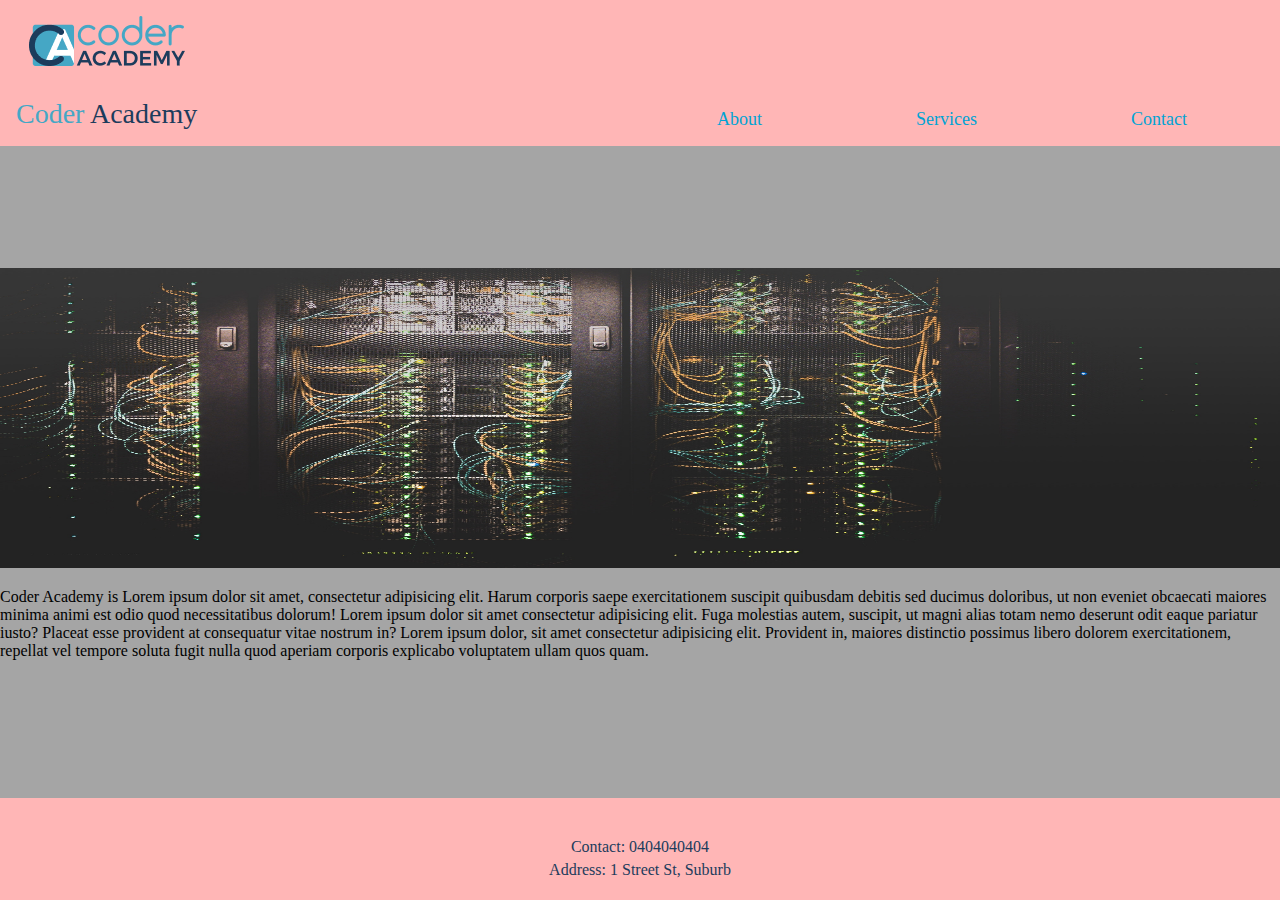
<file: index.html>
<!DOCTYPE html>
<html lang="en">
    <head>
        <meta charset="UTF-8" />
        <meta http-equiv="X-UA-Compatible" content="IE=edge" />
        <meta name="viewport" content="width=device-width, initial-scale=1.0" />
        <title>Coder Academy</title>
        <link rel="stylesheet" href="./styles/index.css" />
        <link rel="stylesheet" href="./styles/pages/home.css" />

        <!-- Font Awesome -->
        <link
            rel="stylesheet"
            href="https://cdnjs.cloudflare.com/ajax/libs/font-awesome/6.3.0/css/all.min.css"
            integrity="sha512-SzlrxWUlpfuzQ+pcUCosxcglQRNAq/DZjVsC0lE40xsADsfeQoEypE+enwcOiGjk/bSuGGKHEyjSoQ1zVisanQ=="
            crossorigin="anonymous"
            referrerpolicy="no-referrer"
        />
    </head>
    <body>
        <header>
            <div class="logo-name">
                <a href="./index.html">
                    <img src="./images/logo.png" alt="Coder Academy Logo" />
                </a>
                <p class="name">
                    <span class="coder-text">Coder</span>
                    <span class="academy-text">Academy</span>
                </p>
            </div>
            <nav class="nav-items">
                <a href="./pages/about.html">About</a>
                <a href="./pages/services.html">Services</a>
                <a href="./pages/contact.html">Contact</a>
            </nav>
        </header>
        <main>
            <section>
                <div class="jumbotron">
                    <img src="./images/jumbotron.jpg" />
                </div>
                <div class="details">
                    <p>
                        Coder Academy is Lorem ipsum dolor sit amet, consectetur
                        adipisicing elit. Harum corporis saepe exercitationem
                        suscipit quibusdam debitis sed ducimus doloribus, ut non
                        eveniet obcaecati maiores minima animi est odio quod
                        necessitatibus dolorum! Lorem ipsum dolor sit amet
                        consectetur adipisicing elit. Fuga molestias autem,
                        suscipit, ut magni alias totam nemo deserunt odit eaque
                        pariatur iusto? Placeat esse provident at consequatur
                        vitae nostrum in? Lorem ipsum dolor, sit amet
                        consectetur adipisicing elit. Provident in, maiores
                        distinctio possimus libero dolorem exercitationem,
                        repellat vel tempore soluta fugit nulla quod aperiam
                        corporis explicabo voluptatem ullam quos quam.
                    </p>
                </div>
            </section>
        </main>
        <footer>
            <div class="social-media">
                <a href="https://www.github.com" target="_blank">
                    <i class="fa-brands fa-github"></i>
                </a>
                <a href="https://www.linkedin.com" target="_blank">
                    <i class="fa-brands fa-linkedin"></i>
                </a>
                <a href="https://www.instagram.com" target="_blank">
                    <i class="fa-brands fa-instagram"></i>
                </a>
            </div>
            <div class="info">
                <p>Contact: 0404040404</p>
                <p>Address: 1 Street St, Suburb</p>
            </div>
        </footer>
    </body>
</html>
</file>
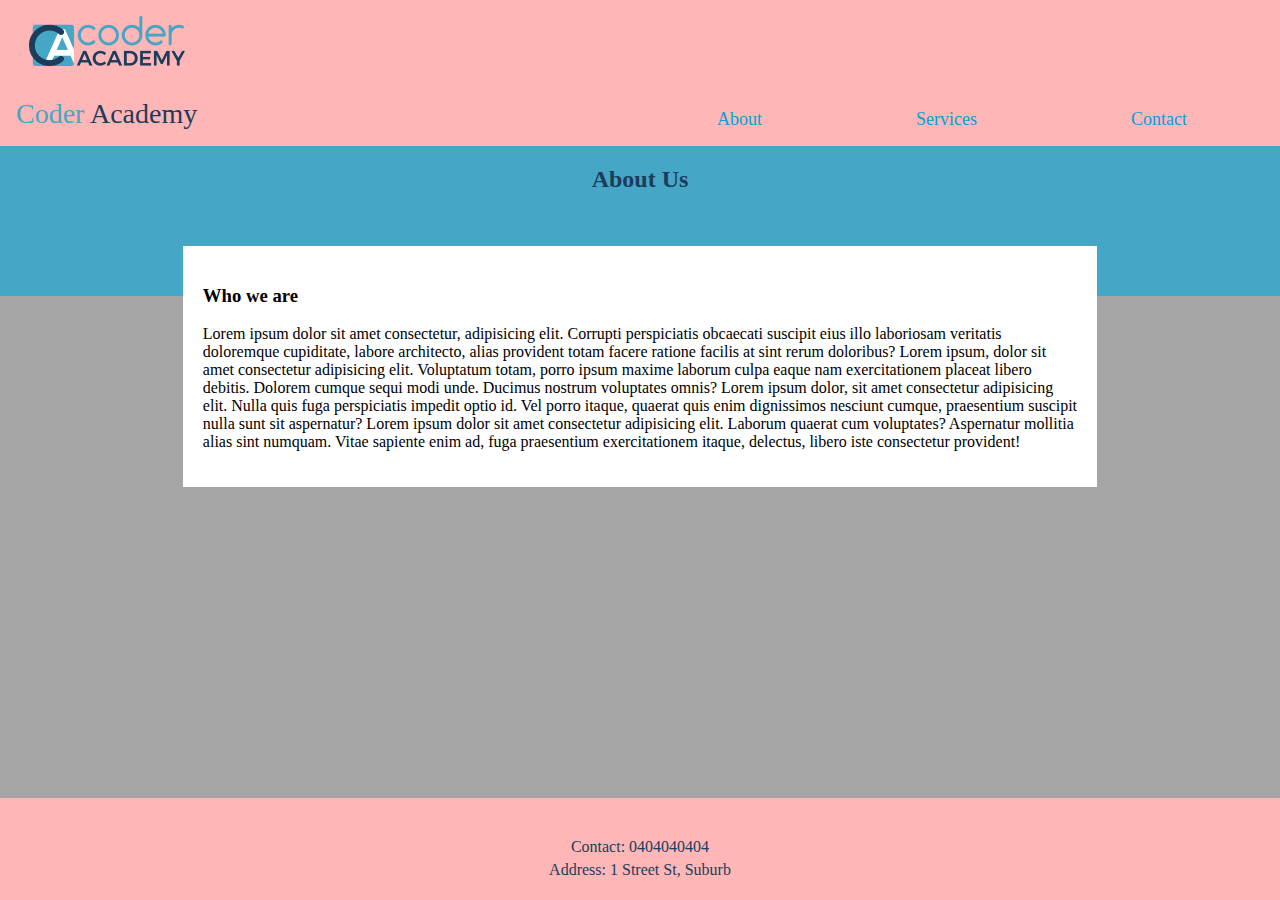
<file: pages/about.html>
<!DOCTYPE html>
<html lang="en">
    <head>
        <meta charset="UTF-8" />
        <meta http-equiv="X-UA-Compatible" content="IE=edge" />
        <meta name="viewport" content="width=device-width, initial-scale=1.0" />
        <title>Coder Academy</title>
        <link rel="stylesheet" href="../styles/pages/about.css" />

        <!-- Font Awesome -->
        <link
            rel="stylesheet"
            href="https://cdnjs.cloudflare.com/ajax/libs/font-awesome/6.3.0/css/all.min.css"
            integrity="sha512-SzlrxWUlpfuzQ+pcUCosxcglQRNAq/DZjVsC0lE40xsADsfeQoEypE+enwcOiGjk/bSuGGKHEyjSoQ1zVisanQ=="
            crossorigin="anonymous"
            referrerpolicy="no-referrer"
        />
    </head>
    <body>
        <div>
        <header>
            <div class="logo-name">
                <a href="../index.html">
                    <img src="../images/logo.png" alt="Coder Academy Logo" />
                </a>
                <p class="name">
                    <span class="coder-text">Coder</span>
                    <span class="academy-text">Academy</span>
                </p>
            </div>
            <nav class="nav-items">
                <a href="./about.html">About</a>
                <a href="./services.html">Services</a>
                <a href="./contact.html">Contact</a>
            </nav>
        </header>
        <main>
            <div class="heading">
                <h2>About Us</h2>
            </div>
            <div class="description">
                <h3>Who we are</h3>
                <p>
                    Lorem ipsum dolor sit amet consectetur, adipisicing elit.
                    Corrupti perspiciatis obcaecati suscipit eius illo
                    laboriosam veritatis doloremque cupiditate, labore
                    architecto, alias provident totam facere ratione facilis at
                    sint rerum doloribus? Lorem ipsum, dolor sit amet
                    consectetur adipisicing elit. Voluptatum totam, porro ipsum
                    maxime laborum culpa eaque nam exercitationem placeat libero
                    debitis. Dolorem cumque sequi modi unde. Ducimus nostrum
                    voluptates omnis? Lorem ipsum dolor, sit amet consectetur
                    adipisicing elit. Nulla quis fuga perspiciatis impedit optio
                    id. Vel porro itaque, quaerat quis enim dignissimos nesciunt
                    cumque, praesentium suscipit nulla sunt sit aspernatur?
                    Lorem ipsum dolor sit amet consectetur adipisicing elit.
                    Laborum quaerat cum voluptates? Aspernatur mollitia alias
                    sint numquam. Vitae sapiente enim ad, fuga praesentium
                    exercitationem itaque, delectus, libero iste consectetur
                    provident!
                </p>
            </div>
        </main>
        </div>
        
        <footer>
            <div class="social-media">
                <a href="https://www.github.com" target="_blank">
                    <i class="fa-brands fa-github"></i>
                </a>
                <a href="https://www.linkedin.com" target="_blank">
                    <i class="fa-brands fa-linkedin"></i>
                </a>
                <a href="https://www.instagram.com" target="_blank">
                    <i class="fa-brands fa-instagram"></i>
                </a>
            </div>
            <div class="info">
                <p>Contact: 0404040404</p>
                <p>Address: 1 Street St, Suburb</p>
            </div>
        </footer>
    </body>
</html>
</file>
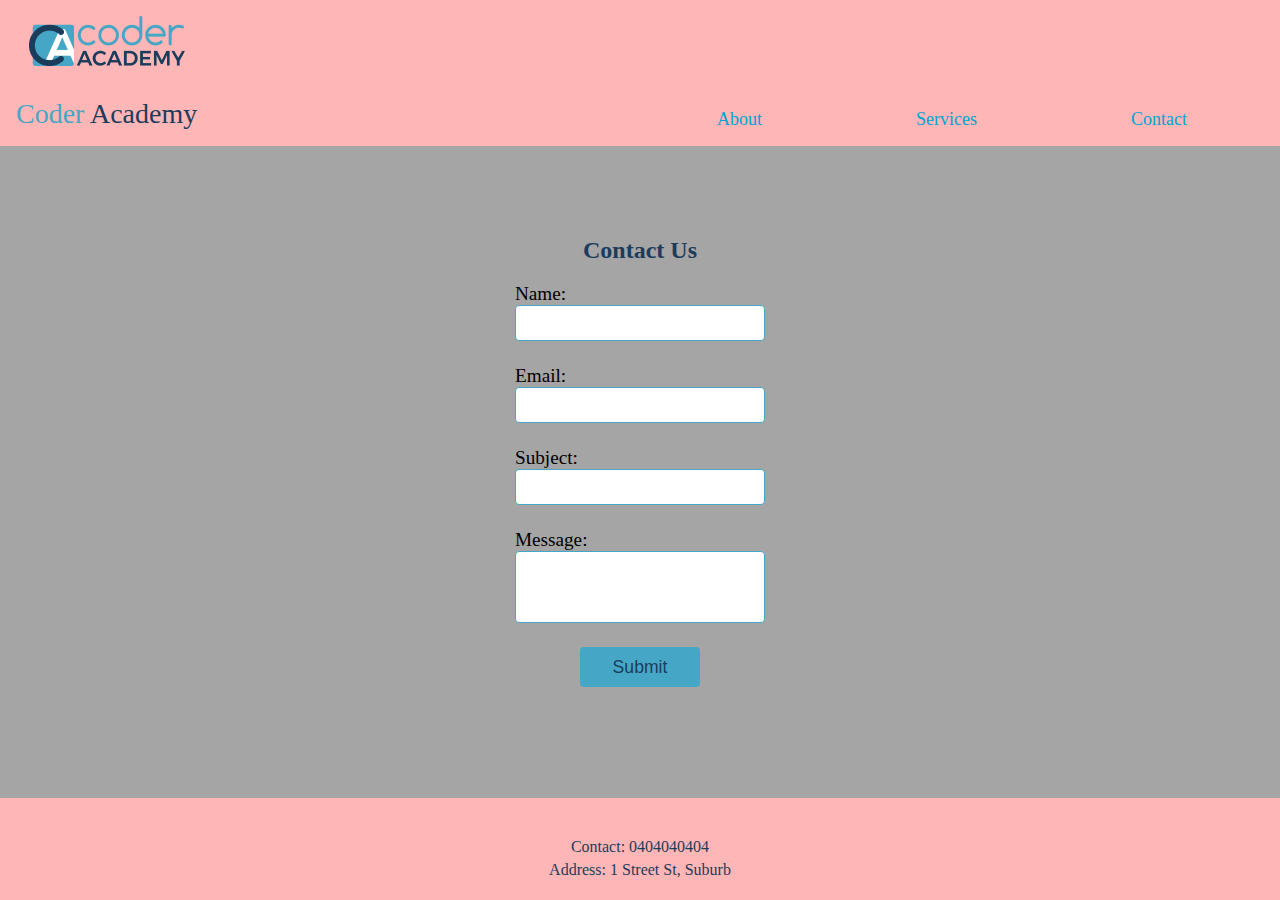
<file: pages/contact.html>
<!DOCTYPE html>
<html lang="en">
    <head>
        <meta charset="UTF-8" />
        <meta http-equiv="X-UA-Compatible" content="IE=edge" />
        <meta name="viewport" content="width=device-width, initial-scale=1.0" />
        <title>Coder Academy</title>
        <link rel="stylesheet" href="../styles/pages/contact.css" />

        <!-- Font Awesome -->
        <link
            rel="stylesheet"
            href="https://cdnjs.cloudflare.com/ajax/libs/font-awesome/6.3.0/css/all.min.css"
            integrity="sha512-SzlrxWUlpfuzQ+pcUCosxcglQRNAq/DZjVsC0lE40xsADsfeQoEypE+enwcOiGjk/bSuGGKHEyjSoQ1zVisanQ=="
            crossorigin="anonymous"
            referrerpolicy="no-referrer"
        />
    </head>
    <body>
        <header>
            <div class="logo-name">
                <a href="../index.html">
                    <img src="../images/logo.png" alt="Coder Academy Logo" />
                </a>
                <p class="name">
                    <span class="coder-text">Coder</span>
                    <span class="academy-text">Academy</span>
                </p>
            </div>
            <nav class="nav-items">
                <a href="./about.html">About</a>
                <a href="./services.html">Services</a>
                <a href="./contact.html">Contact</a>
            </nav>
        </header>
        <main>
            <h2>Contact Us</h2>
            <form>

                <div class="form-elements">
                    <label>Name: </label>
                    <input class="form-input">
                </div>

                <div class="form-elements">
                    <label>Email: </label>
                    <input class="form-input">
                </div>

                <div class="form-elements">
                    <label>Subject: </label>
                    <input class="form-input">
                </div>

                <div class="form-elements">
                    <label>Message: </label>
                    <textarea rows="3"
                    class="form-input form-textarea">
                
                </textarea>

                    
                </div>

                <div class="btn-div">
                    <button id="submit">Submit</button>
                </div>

            </form>
        </main>
        <footer>
            <div class="social-media">
                <a href="https://www.github.com" target="_blank">
                    <i class="fa-brands fa-github"></i>
                </a>
                <a href="https://www.linkedin.com" target="_blank">
                    <i class="fa-brands fa-linkedin"></i>
                </a>
                <a href="https://www.instagram.com" target="_blank">
                    <i class="fa-brands fa-instagram"></i>
                </a>
            </div>
            <div class="info">
                <p>Contact: 0404040404</p>
                <p>Address: 1 Street St, Suburb</p>
            </div>
        </footer>
    </body>
</html>
</file>
<file: styles/index.css>
header {
  background-color: #ffb6b6;
  padding: 16px;
  text-align: center;
}
@media screen and (max-width: 600px) {
  header .logo-name {
    margin-bottom: 24px;
  }
}
header .logo-name .name {
  font-size: 28px;
}
header .logo-name .name .coder-text {
  color: #45A7C5;
}
header .logo-name .name .academy-text {
  color: #1C3C5C;
}
header .nav-items {
  width: 100%;
  display: flex;
  justify-content: space-around;
  font-size: 18px;
}
header .nav-items a {
  text-decoration: none;
  color: #00a3d4;
}

@media screen and (min-width: 600px) {
  header {
    display: flex;
    align-items: flex-end;
    justify-content: space-between;
  }
  header .logo-name .name {
    margin-bottom: 0;
  }
  header .nav-items {
    width: 50%;
  }
}
footer {
  background-color: #ffb6b6;
  padding: 16px;
  text-align: center;
}
footer .social-media {
  display: flex;
  justify-content: space-around;
  margin-bottom: 24px;
}
footer .social-media a i {
  color: #1C3C5C;
  font-size: 24px;
}
footer .info {
  color: #1C3C5C;
}
footer .info p {
  margin: 5px 0;
}

@media screen and (min-width: 600px) {
  footer .social-media {
    width: 50%;
    margin-left: auto;
    margin-right: auto;
  }
}
main section .jumbotron img {
  height: 300px;
  width: 100%;
}

body {
  margin: 0;
  background-color: #a5a5a5;
  min-height: 100vh;
  display: flex;
  flex-direction: column;
  justify-content: space-between;
}/*# sourceMappingURL=index.css.map */
</file>
<file: styles/pages/home.css>
main section .jumbotron img {
  height: 300px;
  width: 100%;
}/*# sourceMappingURL=home.css.map */
</file>
<file: styles/pages/about.css>
header {
  background-color: #ffb6b6;
  padding: 16px;
  text-align: center;
}
@media screen and (max-width: 600px) {
  header .logo-name {
    margin-bottom: 24px;
  }
}
header .logo-name .name {
  font-size: 28px;
}
header .logo-name .name .coder-text {
  color: #45A7C5;
}
header .logo-name .name .academy-text {
  color: #1C3C5C;
}
header .nav-items {
  width: 100%;
  display: flex;
  justify-content: space-around;
  font-size: 18px;
}
header .nav-items a {
  text-decoration: none;
  color: #00a3d4;
}

@media screen and (min-width: 600px) {
  header {
    display: flex;
    align-items: flex-end;
    justify-content: space-between;
  }
  header .logo-name .name {
    margin-bottom: 0;
  }
  header .nav-items {
    width: 50%;
  }
}
footer {
  background-color: #ffb6b6;
  padding: 16px;
  text-align: center;
}
footer .social-media {
  display: flex;
  justify-content: space-around;
  margin-bottom: 24px;
}
footer .social-media a i {
  color: #1C3C5C;
  font-size: 24px;
}
footer .info {
  color: #1C3C5C;
}
footer .info p {
  margin: 5px 0;
}

@media screen and (min-width: 600px) {
  footer .social-media {
    width: 50%;
    margin-left: auto;
    margin-right: auto;
  }
}
main section .jumbotron img {
  height: 300px;
  width: 100%;
}

body {
  margin: 0;
  background-color: #a5a5a5;
  min-height: 100vh;
  display: flex;
  flex-direction: column;
  justify-content: space-between;
}

main {
  display: grid;
  grid-template-columns: 1fr 5fr 1fr;
  grid-template-rows: 100px 50px 1fr;
  margin-bottom: 50px;
}
main .heading {
  background-color: #45A7C5;
  color: #1C3C5C;
  grid-column: 1/-1;
  grid-row: 1/3;
  text-align: center;
}
main .description {
  background-color: white;
  padding: 20px;
  grid-column: 2/3;
  grid-row: 2/-1;
}/*# sourceMappingURL=about.css.map */
</file>
<file: styles/pages/contact.css>
header {
  background-color: #ffb6b6;
  padding: 16px;
  text-align: center;
}
@media screen and (max-width: 600px) {
  header .logo-name {
    margin-bottom: 24px;
  }
}
header .logo-name .name {
  font-size: 28px;
}
header .logo-name .name .coder-text {
  color: #45A7C5;
}
header .logo-name .name .academy-text {
  color: #1C3C5C;
}
header .nav-items {
  width: 100%;
  display: flex;
  justify-content: space-around;
  font-size: 18px;
}
header .nav-items a {
  text-decoration: none;
  color: #00a3d4;
}

@media screen and (min-width: 600px) {
  header {
    display: flex;
    align-items: flex-end;
    justify-content: space-between;
  }
  header .logo-name .name {
    margin-bottom: 0;
  }
  header .nav-items {
    width: 50%;
  }
}
footer {
  background-color: #ffb6b6;
  padding: 16px;
  text-align: center;
}
footer .social-media {
  display: flex;
  justify-content: space-around;
  margin-bottom: 24px;
}
footer .social-media a i {
  color: #1C3C5C;
  font-size: 24px;
}
footer .info {
  color: #1C3C5C;
}
footer .info p {
  margin: 5px 0;
}

@media screen and (min-width: 600px) {
  footer .social-media {
    width: 50%;
    margin-left: auto;
    margin-right: auto;
  }
}
main section .jumbotron img {
  height: 300px;
  width: 100%;
}

body {
  margin: 0;
  background-color: #a5a5a5;
  min-height: 100vh;
  display: flex;
  flex-direction: column;
  justify-content: space-between;
}

main {
  display: flex;
  flex-direction: column;
  align-items: center;
}
main h2 {
  color: #1C3C5C;
}
main form {
  margin-bottom: 40px;
}
main form .form-elements {
  display: flex;
  flex-direction: column;
  margin-bottom: 24px;
}
main form .form-elements label {
  font-size: 1.2rem;
}
main form .form-elements .form-input {
  border: 1px solid #45A7C5;
  border-radius: 4px;
  outline: none;
  font-size: 1.2rem;
  font-family: "Times New Roman", Times, serif;
}
main form .form-elements .form-input:not(.form-textarea) {
  height: 32px;
}
main form .form-elements .form-input.form-textarea {
  resize: none;
}
main form .form-elements .form-input:focus {
  box-shadow: 0 0 8px 3px #45A7C5;
}
main form .btn-div {
  text-align: center;
}
main form .btn-div #submit {
  height: 40px;
  min-width: 120px;
  background-color: #45A7C5;
  color: #1C3C5C;
  border-radius: 4px;
  border: none;
  outline: none;
  font-size: 1.1rem;
}
main form .btn-div #submit:hover {
  cursor: pointer;
  background-color: rgba(69, 167, 197, 0.5647058824);
}

@media screen and (min-width: medium) {
  main form .form-elements {
    flex-direction: row;
    justify-content: space-between;
  }
  main form .form-elements .form-input {
    width: 70%;
  }
}/*# sourceMappingURL=contact.css.map */
</file>
